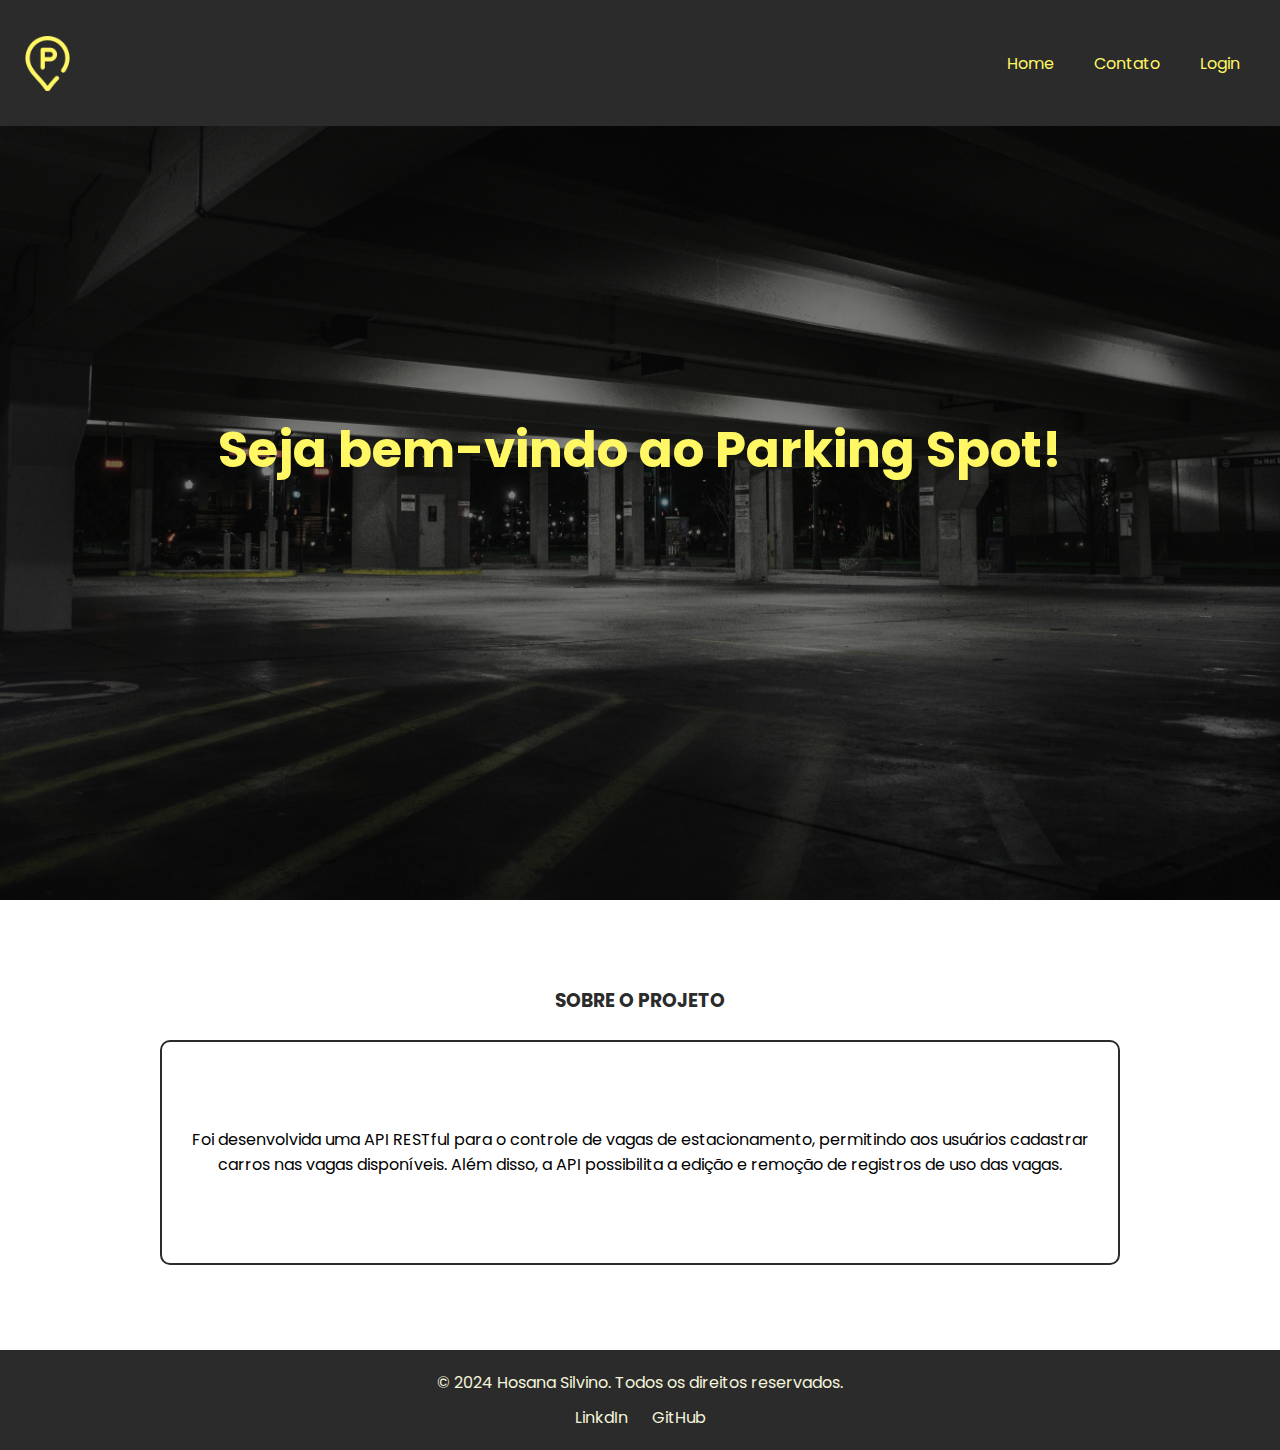
<file: public/index.html>
<!DOCTYPE html>
<html lang="pt-br">
  <head>
    <meta charset="UTF-8" />
    <meta name="viewport" content="width=device-width, initial-scale=1.0" />
    <title>Parking Spot Control</title>

    <link rel="stylesheet" type="text/css" href="./css/index.css" media="screen" />

    <link rel="icon" href="./images/parking.png" type="image/x-icon">

  </head>
  <body>

    <div class="navbar">
      <div class="logo"><img src="./images/parking.png" alt=""></div>
      <div class="nav-links">
        <a href="#">Home</a>
        <a href="#footer">Contato</a>
        <a href="./login.html">Login</a>
      </div>
    </div>

    <section class="section-home">
      <img src="./images/pexels-brett-sayles-1756957.jpg" alt="">
      <p>Seja bem-vindo ao Parking Spot!</p>
    </section>

    <section class="section-about">
      <h3>Sobre o projeto</h3>
      <div class="modal">
        <p>Foi desenvolvida uma API RESTful para o controle de vagas de estacionamento, permitindo aos usuários cadastrar carros nas vagas disponíveis. Além disso, a API possibilita a edição e remoção de registros de uso das vagas.</p>
      </div>
    </section>

    <footer class="footer" id="footer">
      <p>&copy; 2024 Hosana Silvino. Todos os direitos reservados.</p>
  
      <div class="social-icons">
          <a href="https://www.linkedin.com/in/hosana-silvino/">LinkdIn</a>
          <a href="https://github.com/hosanaflores">GitHub</a>
      </div>
  </footer>

  </body>
</html>
</file>
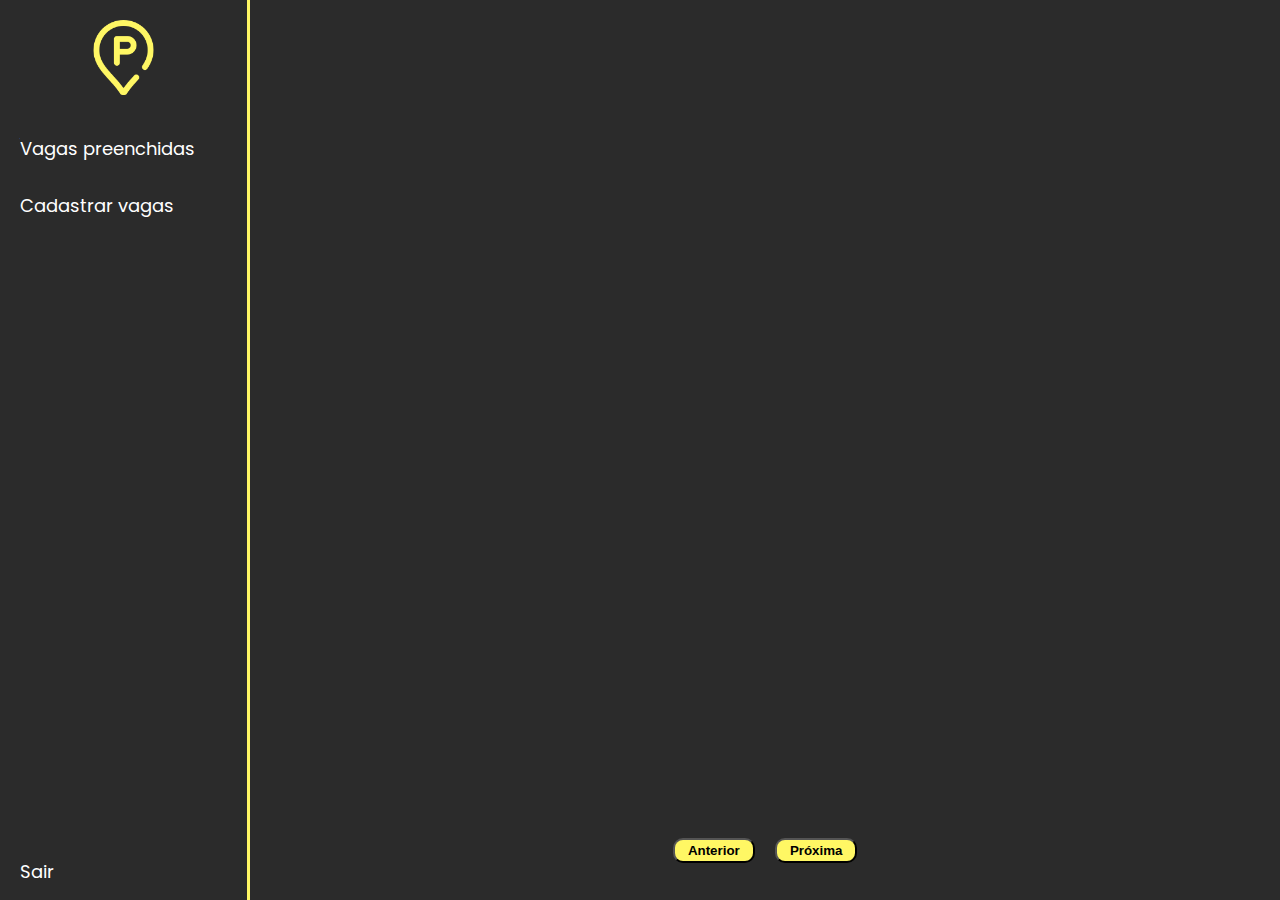
<file: public/intern.html>
<!DOCTYPE html>
<html lang="pt-br">
  <head>
    <meta charset="UTF-8" />
    <meta name="viewport" content="width=device-width, initial-scale=1.0" />
    <title>Parking Spot Control</title>
    <link
      rel="stylesheet"
      type="text/css"
      href="./css/intern.css"
      media="screen"
    />
    <link rel="icon" href="./images/parking_1.png" type="image/x-icon" />

    <script src="./js/intern.js"></script>
  </head>
  <body>
    <div class="sidebar">
      <div class="logo-sidebar">
        <img src="./images/parking.png" alt="" class="logo-form" />
      </div>
      <a href="intern.html">Vagas preenchidas</a>
      <a href="cadastrar-vagas.html">Cadastrar vagas</a>
      <a href="index.html">Sair</a>
    </div>

    <div class="content" id="content"></div>

    <div class="pagination-controls">
      <button id="prevPageBtn" onclick="prevPage()">Anterior</button>
      <span id="currentPage"></span>
      <button id="nextPageBtn" onclick="nextPage()">Próxima</button>
    </div>

  </body>
</html>
</file>
<file: public/css/index.css>
@import url("https://fonts.googleapis.com/css2?family=Poppins&display=swap");

* {
  margin: 0;
  padding: 0;
  box-sizing: border-box;
  font-family: "Poppins", sans-serif;
}

html {
  scroll-behavior: smooth;
}

body {
  --sb-track-color: #2b2b2b;
  --sb-thumb-color: linear-gradient(0deg, #2b2b2b 0%, #fff764 100%);
  --sb-size: 7px;
  scrollbar-color: var(--sb-thumb-color) var(--sb-track-color);
}

body::-webkit-scrollbar {
  width: var(--sb-size);
}

body::-webkit-scrollbar-track {
  background: var(--sb-track-color);
}

body::-webkit-scrollbar-thumb {
  background: var(--sb-thumb-color);
}

.navbar {
  display: flex;
  background-color: #2b2b2b;
  justify-content: space-between;
  align-items: center;
  padding: 14px 20px;
  position: fixed;
  width: 100%;
  height: 14%;
  z-index: 2;
}
.navbar a {
  color: #fff764;
  text-decoration: none;
  padding: 14px 20px;
  text-align: center;
}
.navbar a:hover {
  background-color: #fff764;
  color: rgb(10, 10, 10);
  border-radius: 5px;
}
.navbar .logo {
    display: flex;
    align-items: center;
}

.navbar .logo img {
    height: 55px;
}
.navbar .nav-links {
  display: flex;
}

.section-home {
  width: 100%;
  height: 100vh;
  display: flex;
  justify-content: center;
  align-items: center;
  background-color: rgb(10, 10, 10);
}

.section-home img {
    opacity: 0.5;
    position: absolute;
    width: 100%;
    height: 100%;
    z-index: 0;
}

.section-home p {
  color: #fff764;
  font-size: 50px;
  font-weight: bold;
  z-index: 1;
}

.section-about {
    display: flex;
    flex-direction: column;
    justify-content: center;
    align-items: center;
    width: 100%;
    height: 50vh;

}

h3 {
    text-align: center;
    margin-bottom: 25px;
    color: #2b2b2b;
    font-weight: bold;
    text-transform: uppercase;
}

.modal {
    width: 75%;
    height: 50%;
    border: #2b2b2b 2px solid;
    border-radius: 10px;
    padding: 5px;
    text-align: center;
    display: flex;
    align-items: center;
}

.section-about p {
    margin-top: 25px;
    margin-bottom: 25px;
}

.footer {
    background-color: #2b2b2b;
    color: beige;
    padding: 20px 0;
    text-align: center;
}
.footer a {
    color:beige;
    text-decoration: none;
    margin: 0 10px;
}
.footer a:hover {
    text-decoration: underline;
}
.footer .social-icons {
    margin-top: 10px;
}
.footer .social-icons a {
    display: inline-block;
    margin: 0 10px;
}

@media screen and (max-width: 600px) {
  .navbar .nav-links {
    flex-direction: column;
    width: 100%;
  }
  .navbar a {
    text-align: left;
    padding: 10px;
    border-top: 1px solid beige;
  }
}
</file>
<file: public/css/intern.css>
@import url("https://fonts.googleapis.com/css2?family=Poppins&display=swap");

* {
  margin: 0;
  padding: 0;
  box-sizing: border-box;
}

body,
html {
  height: 100%;
  font-family: "Poppins", sans-serif;
}

body {
  --sb-track-color: #2b2b2b;
  --sb-thumb-color: linear-gradient(0deg, #2b2b2b 0%, #fff764 100%);
  --sb-size: 7px;
  scrollbar-color: var(--sb-thumb-color) var(--sb-track-color);
  display: flex;
  flex-direction: column;
}

body::-webkit-scrollbar {
  width: var(--sb-size);
}

body::-webkit-scrollbar-track {
  background: var(--sb-track-color);
}

body::-webkit-scrollbar-thumb {
  background: var(--sb-thumb-color);
}

.sidebar .logo-form {
    width: 75px;
}

.logo-sidebar {
    display: flex;
    justify-content: center;
    margin-bottom: 25px;
}

.sidebar {
    height: 100%;
    width: 250px;
    position: fixed;
    top: 0;
    left: 0;
    background-color: #2b2b2b;
    padding-top: 20px;
    border-right: #fff764 solid 3px;
}

.sidebar h2 {
    color: white;
    text-align: center;
    margin-bottom: 30px;
}

.sidebar a {
    padding: 15px 20px;
    text-decoration: none;
    font-size: 18px;
    color: white;
    display: block;
    transition: 0.3s;
}

.sidebar a:hover {
    background-color: #fff764;
    color: #2b2b2b;
}

.sidebar a:nth-child(4) {
    position: absolute;
    bottom: 0;
    width: 100%;
}

.content {
    margin-left: 250px;
    padding: 20px;
    background-color: #2b2b2b;
    width: calc(100% - 250px);
    display: flex;
    justify-content: center;
    align-items: center;
    flex-wrap: wrap;
    gap: 20px;
    height: calc(100% - 100px);
}

.card {
    background-color: #fff764;
    box-shadow: 0 4px 8px rgba(0, 0, 0, 0.2);
    transition: 0.3s;
    width: 325px;
    border-radius: 5px;
    overflow: hidden;
}

.card img {
    margin-top: 15px;
    width: 15%;
}

.card .img {
    width: 100%;
    display: flex;
    justify-content: center;
}

.card .container {
    padding: 16px;
}

.card h4 {
    margin: 0 0 10px;
    text-align: center;
}

.card p {
    color: #2b2b2b;
    width: 55%;
    justify-content: left;
    display: flex;
    align-items: center;
}

.card span {
    text-align: left;
    width: 45%;
    text-align: center;
}

.card .container div {
    display: flex;
    gap: 5px;
}

.buttons {
    width: 100%;
    justify-content: space-evenly;
    margin-top: 10px;
}

.button-edit, .button-delete {
    width: 30%;
    height: 25px;
    border-radius: 5px;
    cursor: pointer;
    border: #2b2b2b solid 1px;
    font-weight: bold;
    font-size: 15px;
    letter-spacing: 1px;
    transition: 0.3s all;
    color: #2b2b2b;
}

.button-delete {
    background-color: rgb(255, 108, 108);

}

.button-edit {
    background-color: rgb(130, 130, 255);
}

.button-edit:hover {
    background-color: rgb(57, 57, 255);
    color: whitesmoke;
}

.button-delete:hover {
    background-color: rgb(233, 60, 60);
    color: whitesmoke;
}

.pagination-controls {
    width: calc(100% - 250px);
    margin-left: 250px;
    display: flex;
    justify-content: center;
    align-items: center;
    height: 100px;
    gap: 10px;
    background-color: #2b2b2b;
}

.pagination-controls button {
    width: 8%;
    height: 25px;
    border-radius: 10px;
    cursor: pointer;
    background-color: #fff764;
    font-weight: bold;
    font-family: 15px;
}

.pagination-controls button:hover {
    background-color: #fff429;
}

.pagination-controls button:disabled {
    background-color: #8a8a8a;
    color: #2b2b2b;
}

#currentPage {
    color: #fff764;
}
</file>
